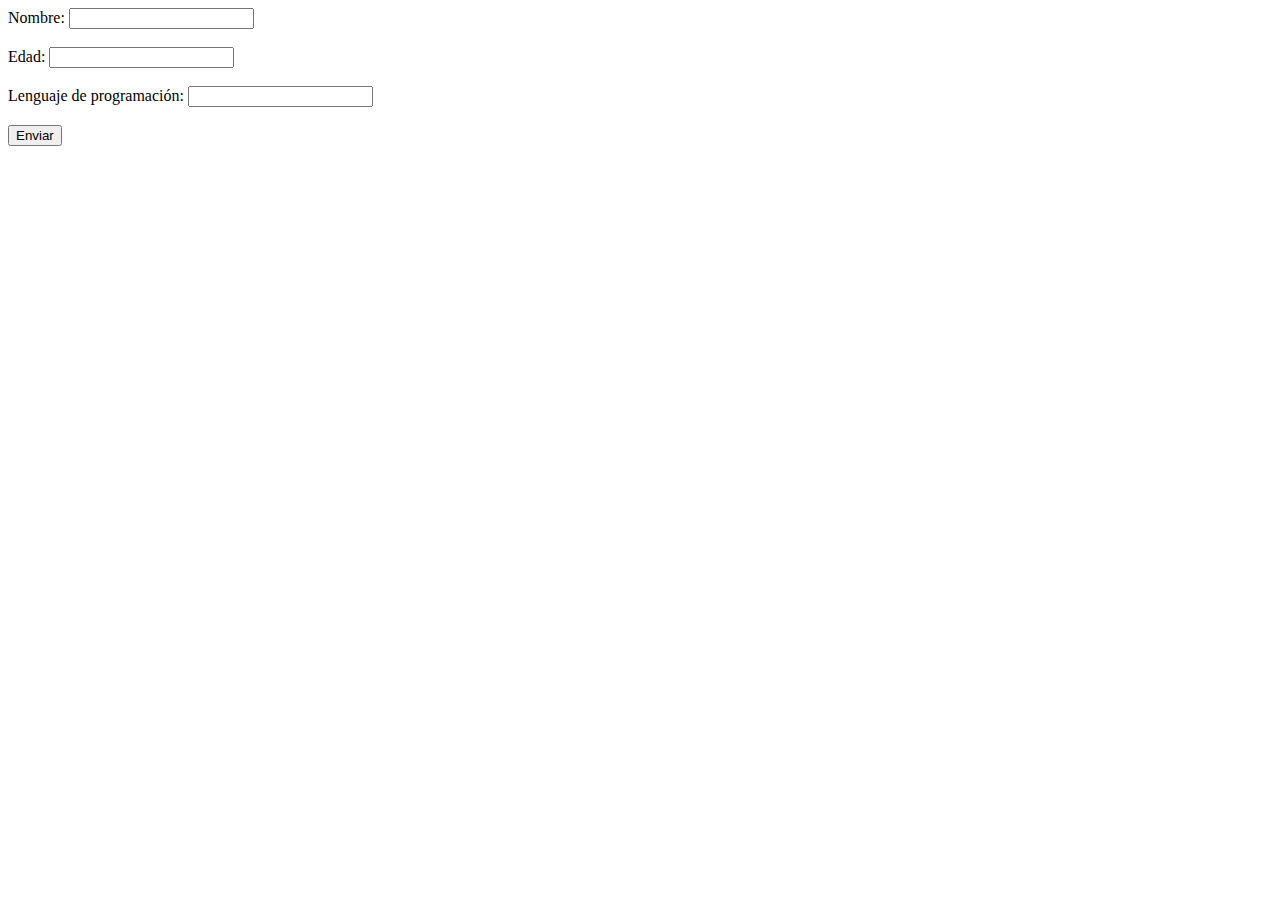
<file: index.html>
<!DOCTYPE html>
<html lang="es">
<head>
    <meta charset="UTF-8">
    <meta name="viewport" content="width=device-width, initial-scale=1.0">
    <title>Formulario</title>
</head>
<body>
    <form id="formulario">
        <label for="nombre">Nombre:</label>
        <input type="text" id="nombre" name="nombre" required><br><br>
        
        <label for="edad">Edad:</label>
        <input type="number" id="edad" name="edad" required><br><br>
        
        <label for="lenguaje">Lenguaje de programación:</label>
        <input type="text" id="lenguaje" name="lenguaje" required><br><br>
        
        <button type="button" onclick="mostrarMensaje()">Enviar</button>


    </form>
 
    
    <script src="app.js"></script>
</body>
</html>
</file>
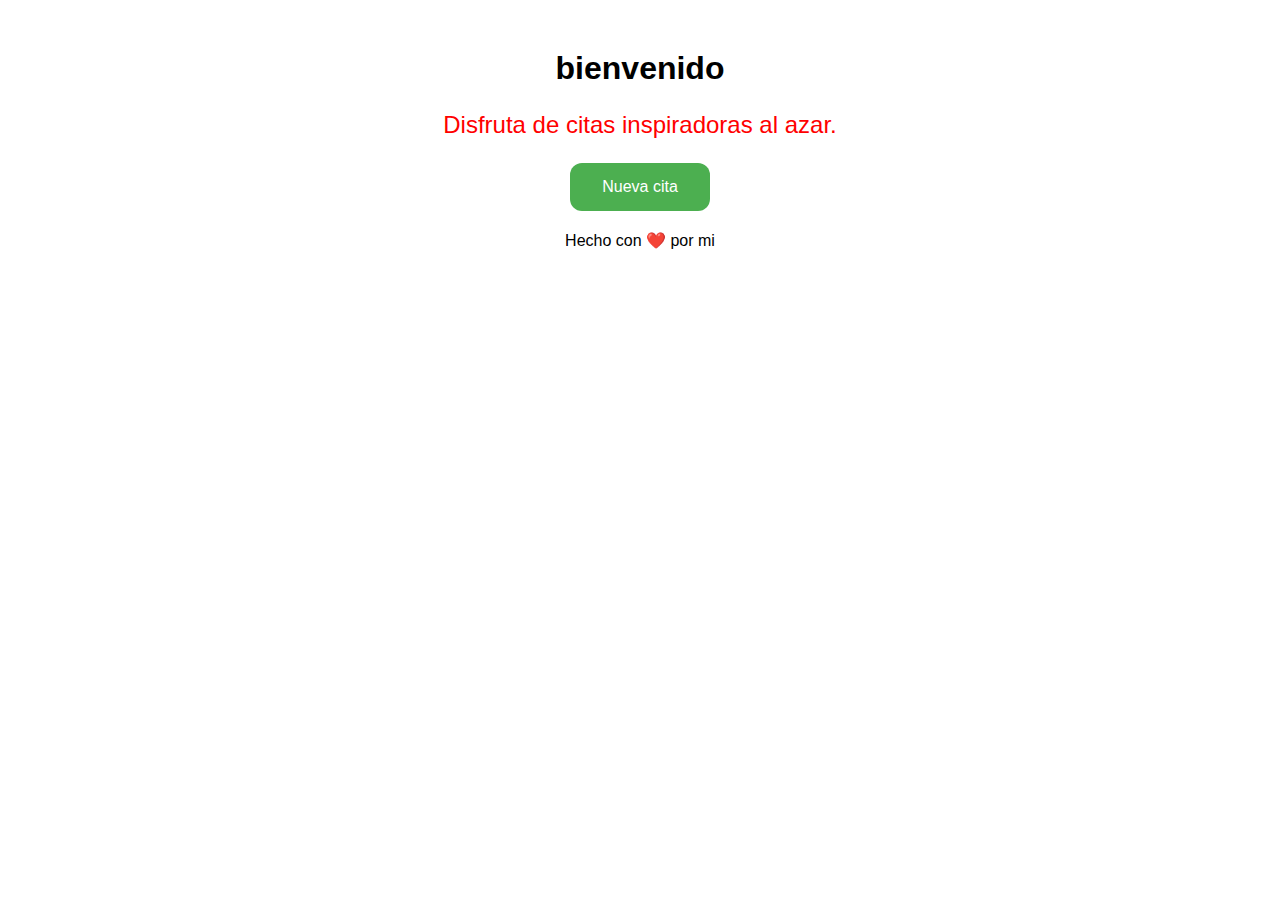
<file: proyecto-citas-aleatoriass/index.html>
<!DOCTYPE html>
<html lang="en">
<head>
    <meta charset="UTF-8">
    <meta name="viewport" content="width=device-width, initial-scale=1.0">
    <title>citas Aleatorias</title>
    <link rel="stylesheet" href="citas.css">
    <script src="citas.js" defer></script>
</head>
<body>
    <h1>bienvenido </h1>
    <p id="citas">Disfruta de citas inspiradoras al azar.</p>
    <button id="nueva-cita">Nueva cita</button>
    <footer>
        <p>Hecho con ❤️ por mi</p>
</body>
</html>
</file>
<file: proyecto-citas-aleatoriass/citas.css>
body {
    font-family: Arial, sans-serif;
    text-align: center;
    margin-top: 50px;
}

#citas {
    color: red;
    font-size: 1.5em;
    margin-bottom: 20px;
}

#nueva-cita {
    background-color: #4CAF50; /* Verde */
    border: none;
    color: white;
    padding: 15px 32px;
    text-align: center;
    text-decoration: none;
    display: inline-block;
    font-size: 16px;
    margin: 4px 2px;
    cursor: pointer;
    border-radius: 12px;
    transition: background-color 0.3s ease;
}

#nueva-cita:hover {
    background-color: #45a049; /* Verde más oscuro */
}
</file>
